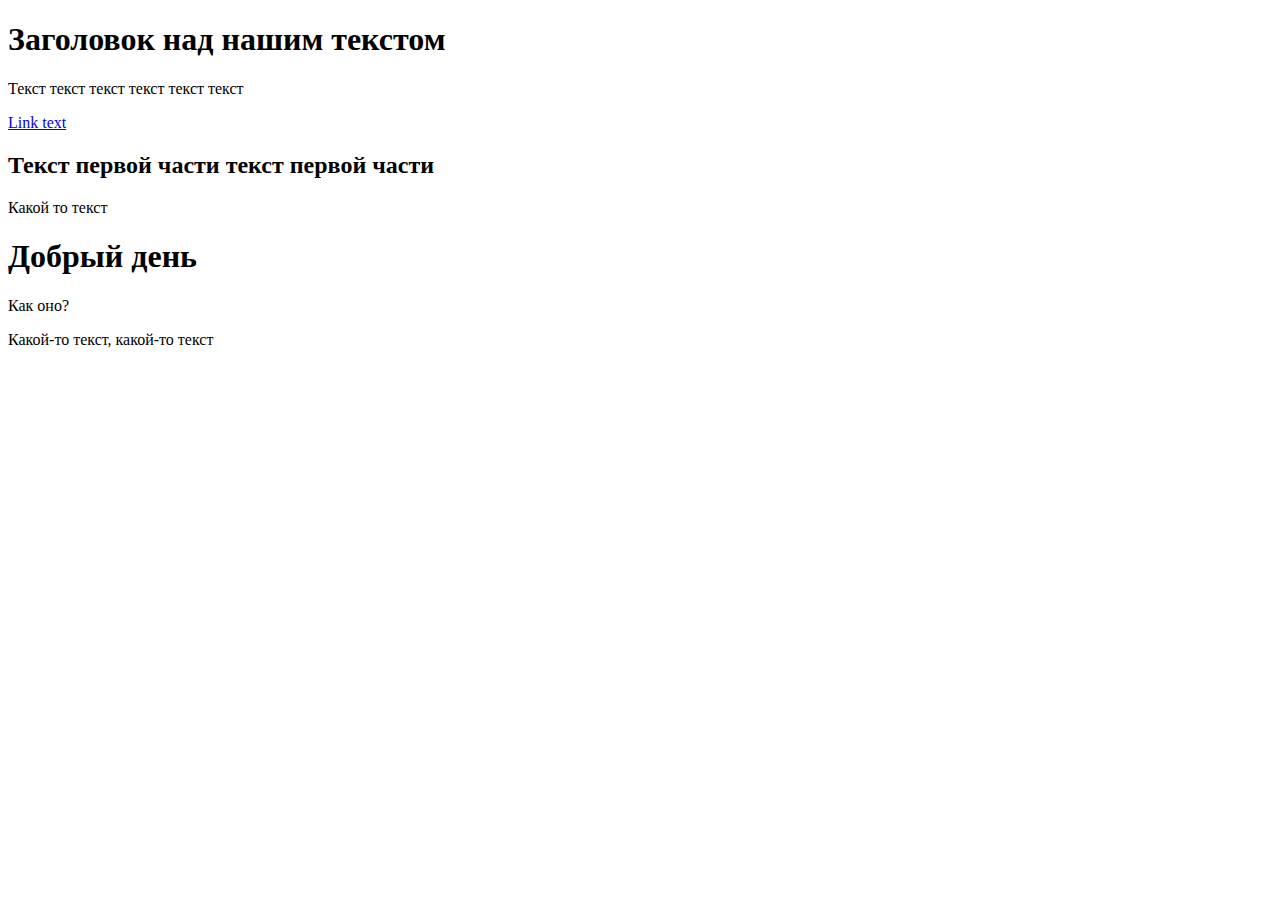
<file: src/index.html>
<!DOCTYPE html>
<html lang="en">
<head>
    <title>Title</title>
    <meta charset="utf-8">
</head>
<body>
    <h1>Заголовок над нашим текстом</h1>
    <p>Текст текст текст текст текст текст</p>
    <a href="{}header">Link text</a>
    <h2>Текст первой части текст первой части</h2>
    <p>Какой то текст</p>
    <h1>Добрый день</h1>
        <p>Как оно?</p>
</body>
</html>
Какой-то текст, какой-то текст
</file>
